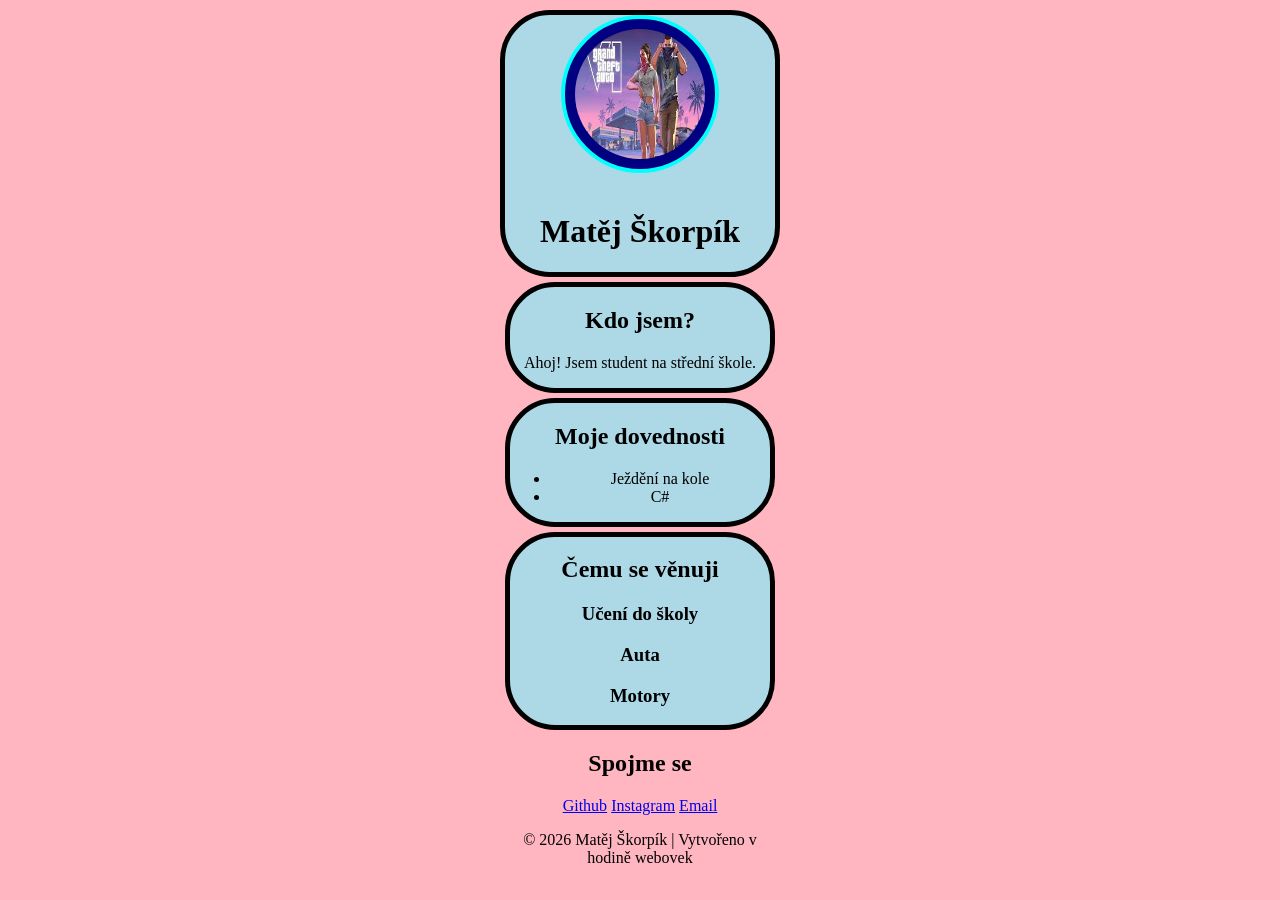
<file: index.html>
<!DOCTYPE html>
<html lang="cz">
<head>
    <meta charset="UTF-8">
    <meta name="viewport" content="width=device-width, initial-scale=1.0">
    <title>O mně | Matěj Škorpík</title>
    <link rel="stylesheet" href="CSS.css">
</head>
<body class="telo">
    <div class="kontejner">
        <header class="hlavicka">
                <img src="OBRAZKY/gta6.jpg" alt="profilovka" class="profilovka">
                <h1>Matěj Škorpík</h1>
                <p class="podtitul"></p>
        </header>

        <main>
                 <section class="karta">
                    <h2>Kdo jsem?</h2>
                    <p>Ahoj! Jsem student na střední škole.</p>
                </section>

                <section class="karta">
                    <h2>Moje dovednosti</h2>
                    <ul>
                        <li>Ježdění na kole</li>
                        <li>C#</li>
                    </ul>
                </section>

                <section class="karta">
                    <h2>Čemu se věnuji</h2>
                    <div class="mrizka-projektu">
                        <div class="box">
                            <h3>Učení do školy</h3>
                        </div>
                        <div class="box">
                            <h3>Auta</h3>
                            <h3>Motory</h3>
                        </div>
                    </div>
                </section>
        </main>

        <footer class="paticka">
            <h2>Spojme se</h2>
            <div class="odkazy">
                <a href="https://github.com/" target="_blank" class="tlacitko">Github</a>
                <a href="https://instagram.com/" target="_blank" class="tlacitko">Instagram</a>
                <a href="https://seznam.cz/" target="_blank" class="tlacitko">Email</a>
            </div>
            <p class="copyright">&copy; 2026 Matěj Škorpík | Vytvořeno v hodině webovek</p>
        </footer>

    </div>
 
</body>
</html>
</file>
<file: CSS.css>
.telo
{
    background-color: lightpink;    
    text-align: center;
    margin: 10px 500px;
}

.karta
{
    text-align: center;
    border: 5px solid;
    border-radius: 50px;
    background-color: lightblue;
    margin: 5px;
    text-align: center;
}
.hlavicka
{
    text-align: center;
    border: 5px solid;
    border-radius: 50px;
    background-color: lightblue;
}
.profilovka
{
    width: 130px;
    height: 130px;
    border-radius: 50%;
    border: 4px solid cyan;
    background-color: navy;
    padding: 10px;
    margin-bottom: 15px;
    transition: transform 0.3s ease;
}

.profilovka:hover
{
    transform: scale(1.3) rotate(15deg);    
}

h1
{
    color: black;
    
}

.podtitul
{
    color: blue;
}
</file>
